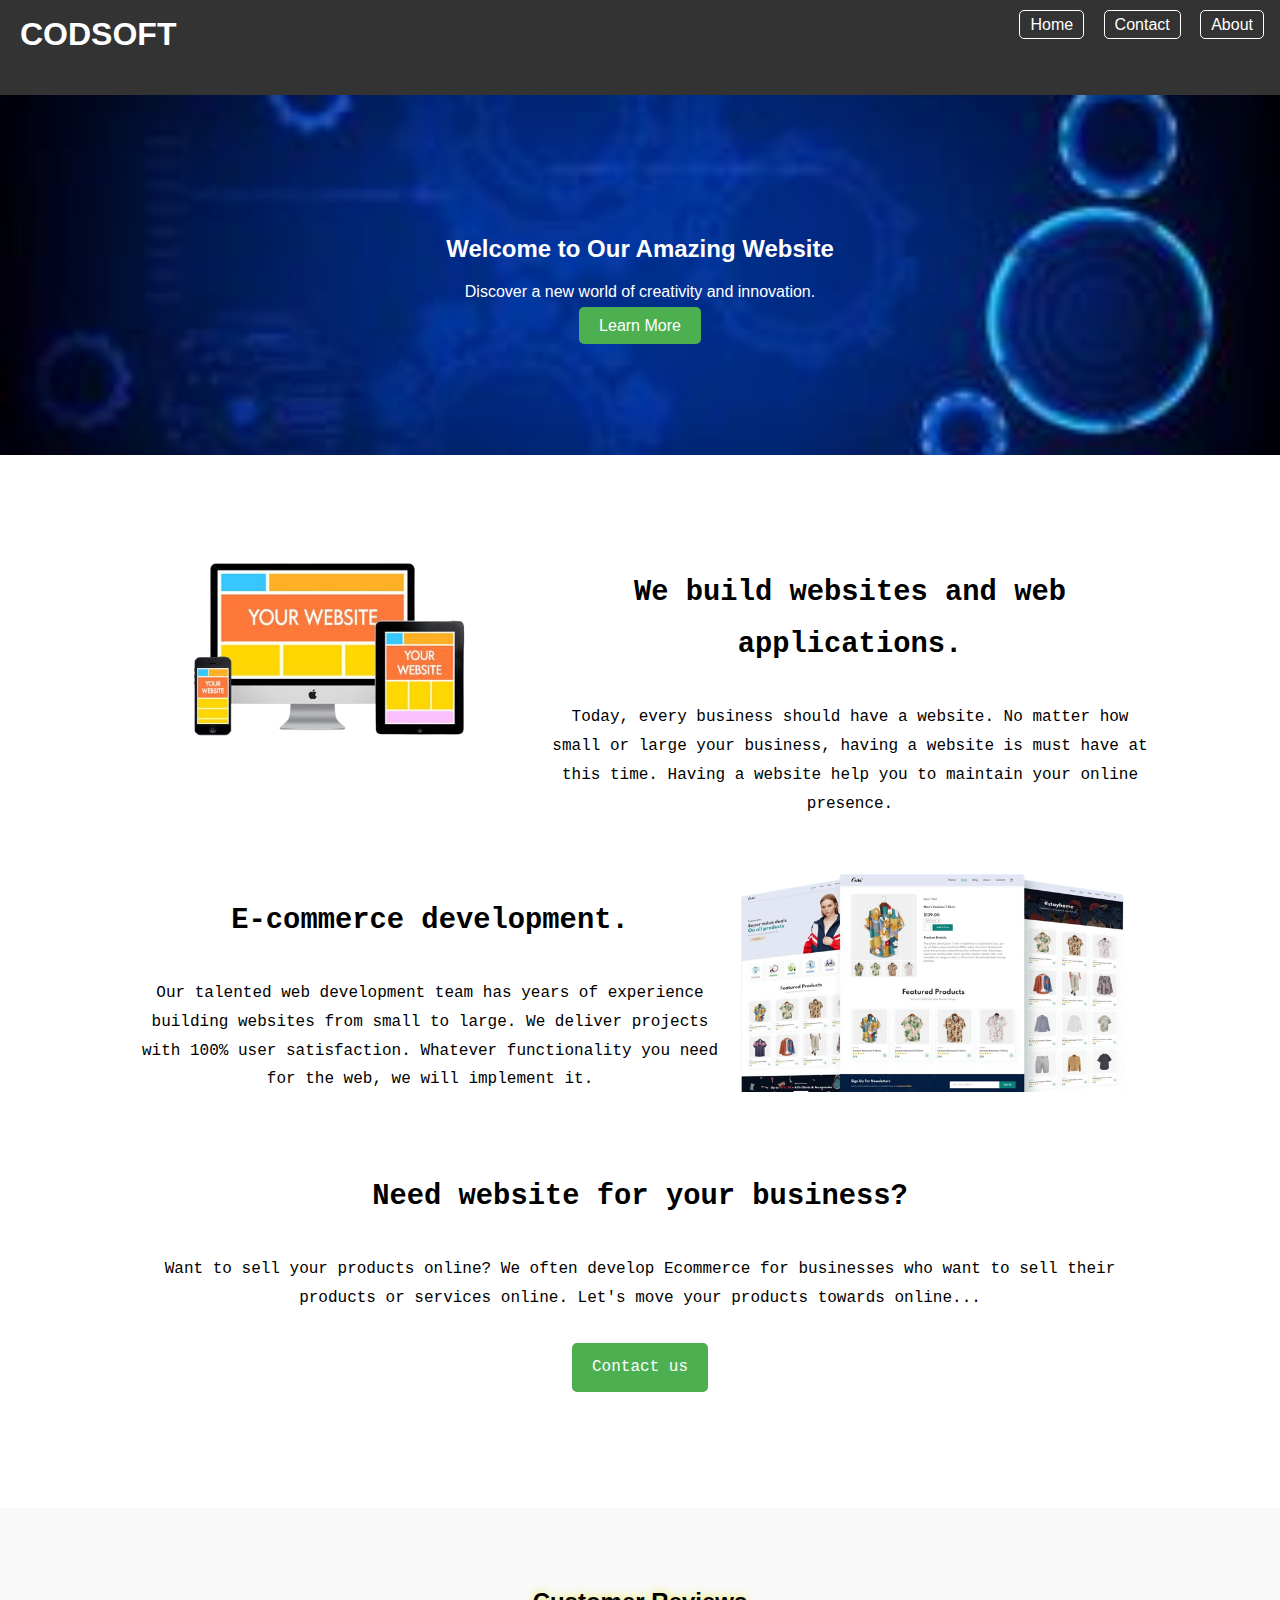
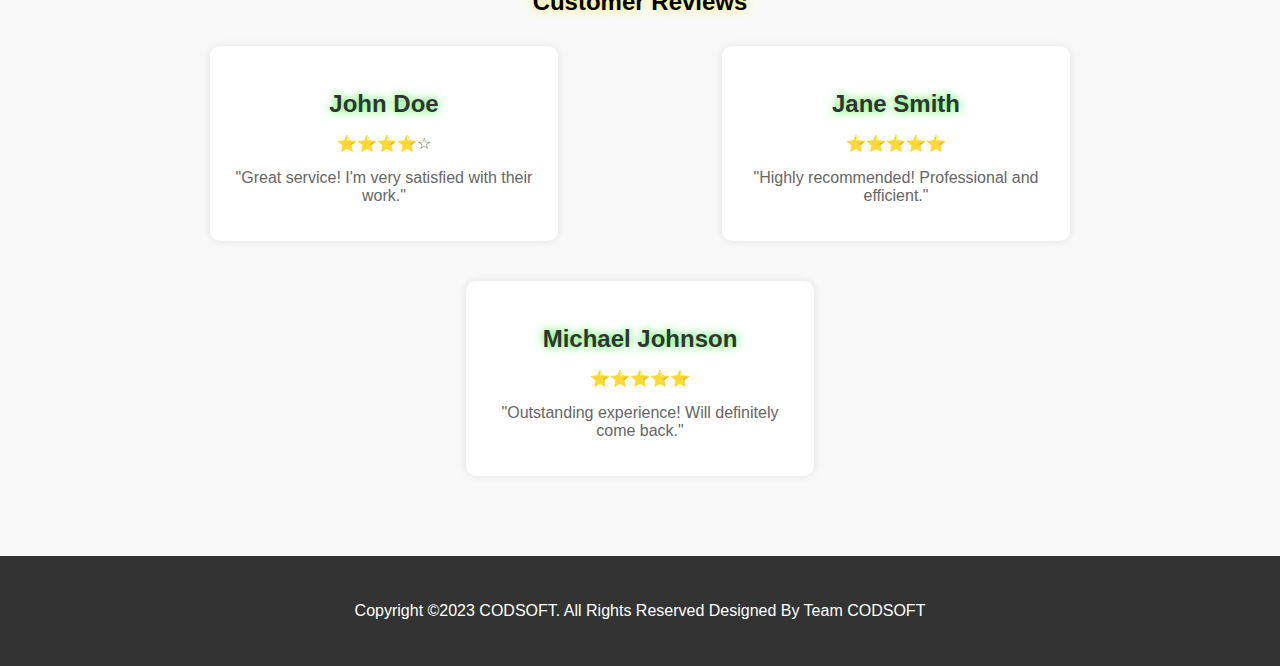
<file: index.html>
<!DOCTYPE html>
<html lang="en">

<head>
    <meta charset="UTF-8">
    <meta name="viewport" content="width=device-width, initial-scale=1.0">
    <title>Creative Landing Page</title>
    <link rel="stylesheet" href="Style1.css">
</head>

<body>
    <header>
        <div class="container3">
            <h1>CODSOFT</h1>
            <nav class="top-right-menu">
                <a href="Home.html">Home</a>
                <a href="contact.html">Contact</a>
                <a href="https://www.codsoft.in/about-us">About</a>
            </nav>
        </div>
    </header>

    <section id="hero">
        <div class="container">
            <h2>Welcome to Our Amazing Website</h2>
            <p>Discover a new world of creativity and innovation.</p>
            <a href="https://www.codsoft.in/" class="btn">Learn More</a>
        </div>
    </section>

    <section id="features">
        <div class="container">
            <img src="add1.png" alt="Web Development" class="feature-image">
            <div class="feature">
                <h3>We build websites and web applications.</h3>
                <p>Today, every business should have a website.

                    No matter how small or large your business, having a website is must have at this time.
                    
                    Having a website help you to maintain your online presence.</p>
            </div>
            <img src="add2.png" alt="Web Development" class="feature-image1">
            <div class="feature">
                <h3>E-commerce development.</h3>
                <p>Our talented web development team has years of experience building websites from small to large.

                    We deliver projects with 100% user satisfaction.
                    
                    Whatever functionality you need for the web, we will implement it.</p>
            </div>
            <div class="feature">
                <h3>Need website for your business?</h3>
                <p>Want to sell your products online?

                    We often develop Ecommerce for businesses who want to sell their products or services online.
                    
                    Let's move your products towards online...</p>
                    <a href="https://www.codsoft.in/contact-us" class="btn1">Contact us</a>
            </div>
        </div>
    </section>

   
    <section id="reviews">
        <div class="container2">
            <h2>Customer Reviews</h2>
    
            <div class="reviews">
                <div class="review">
                    <h3>John Doe</h3>
                    <p>⭐⭐⭐⭐☆</p>
                    <p>"Great service! I'm very satisfied with their work."</p>
                </div>
    
                <div class="review">
                    <h3>Jane Smith</h3>
                    <p>⭐⭐⭐⭐⭐</p>
                    <p>"Highly recommended! Professional and efficient."</p>
                </div>
    
                <div class="review">
                    <h3>Michael Johnson</h3>
                    <p>⭐⭐⭐⭐⭐</p>
                    <p>"Outstanding experience! Will definitely come back."</p>
                </div>
            </div>
        </div>
    </section>
    <footer>
        <div class="container">
            <p> Copyright ©2023 CODSOFT. All Rights Reserved Designed By Team CODSOFT</p>
        </div>
    </footer>
</body>

</html>
</file>
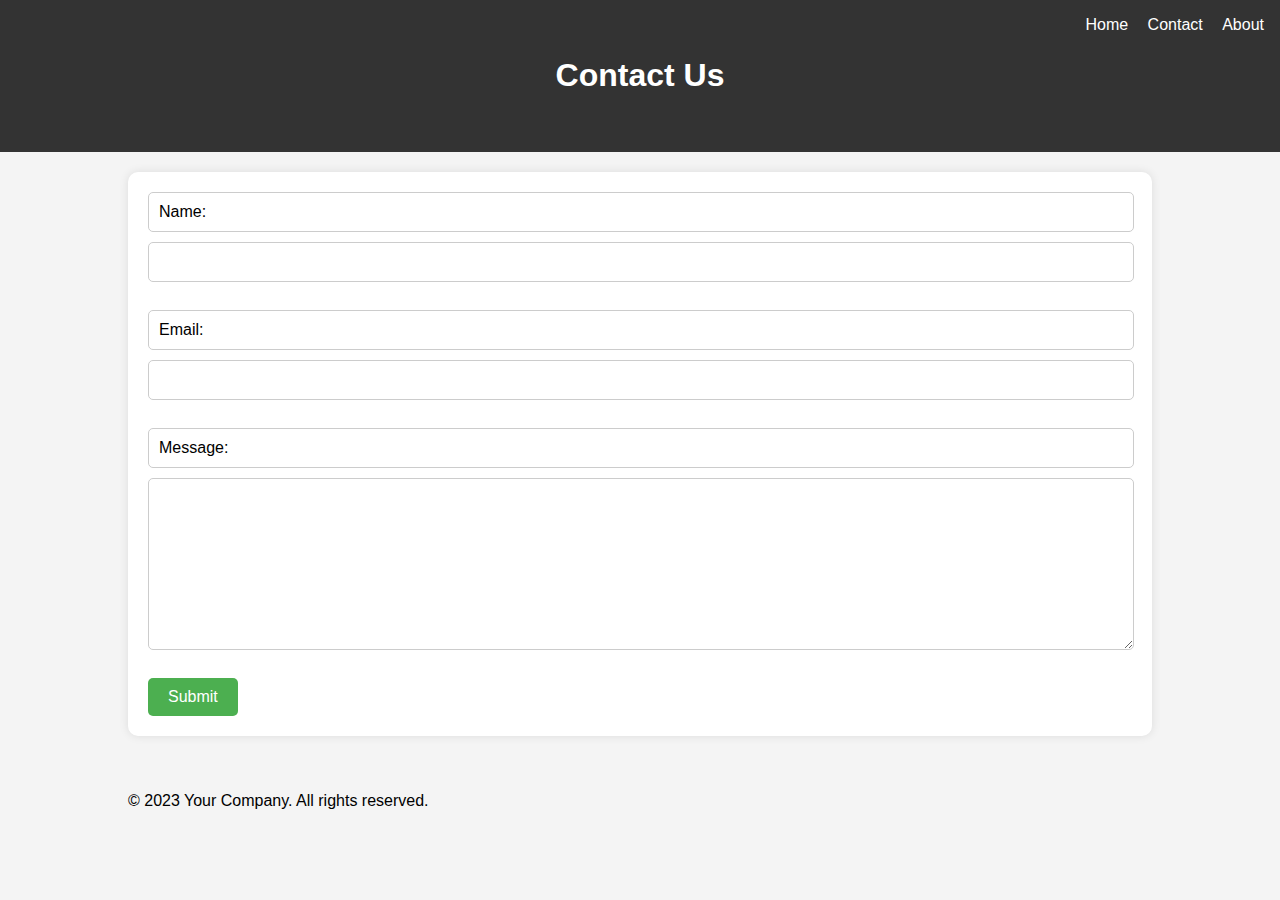
<file: contact.html>
<!DOCTYPE html>
<html lang="en">

<head>
    <meta charset="UTF-8">
    <meta name="viewport" content="width=device-width, initial-scale=1.0">
    <title>Contact Us</title>
    <link rel="stylesheet" href="style2.css">
   
</head>

<body>
    <header>
        <div class="container">
            <nav class="top-right-menu">
                <a href="Home.html">Home</a>
                <a href="contact.html">Contact</a>
                <a href="https://www.codsoft.in/about-us">About</a>
            </nav>
            <h1>Contact Us</h1>
        </div>
    </header>

    <div class="container">
        <form id="contact-form">
            <label for="name">Name:</label>
            <input type="text" id="name" name="name" required><br>

            <label for="email">Email:</label>
            <input type="email" id="email" name="email" required><br>

            <label for="message">Message:</label>
            <textarea id="message" name="message" rows="5" required></textarea><br>

            <button type="submit">Submit</button>
        </form>
    </div>

    <footer>
        <div class="container">
            <p>&copy; 2023 Your Company. All rights reserved.</p>
        </div>
    </footer>
</body>

</html>
</file>
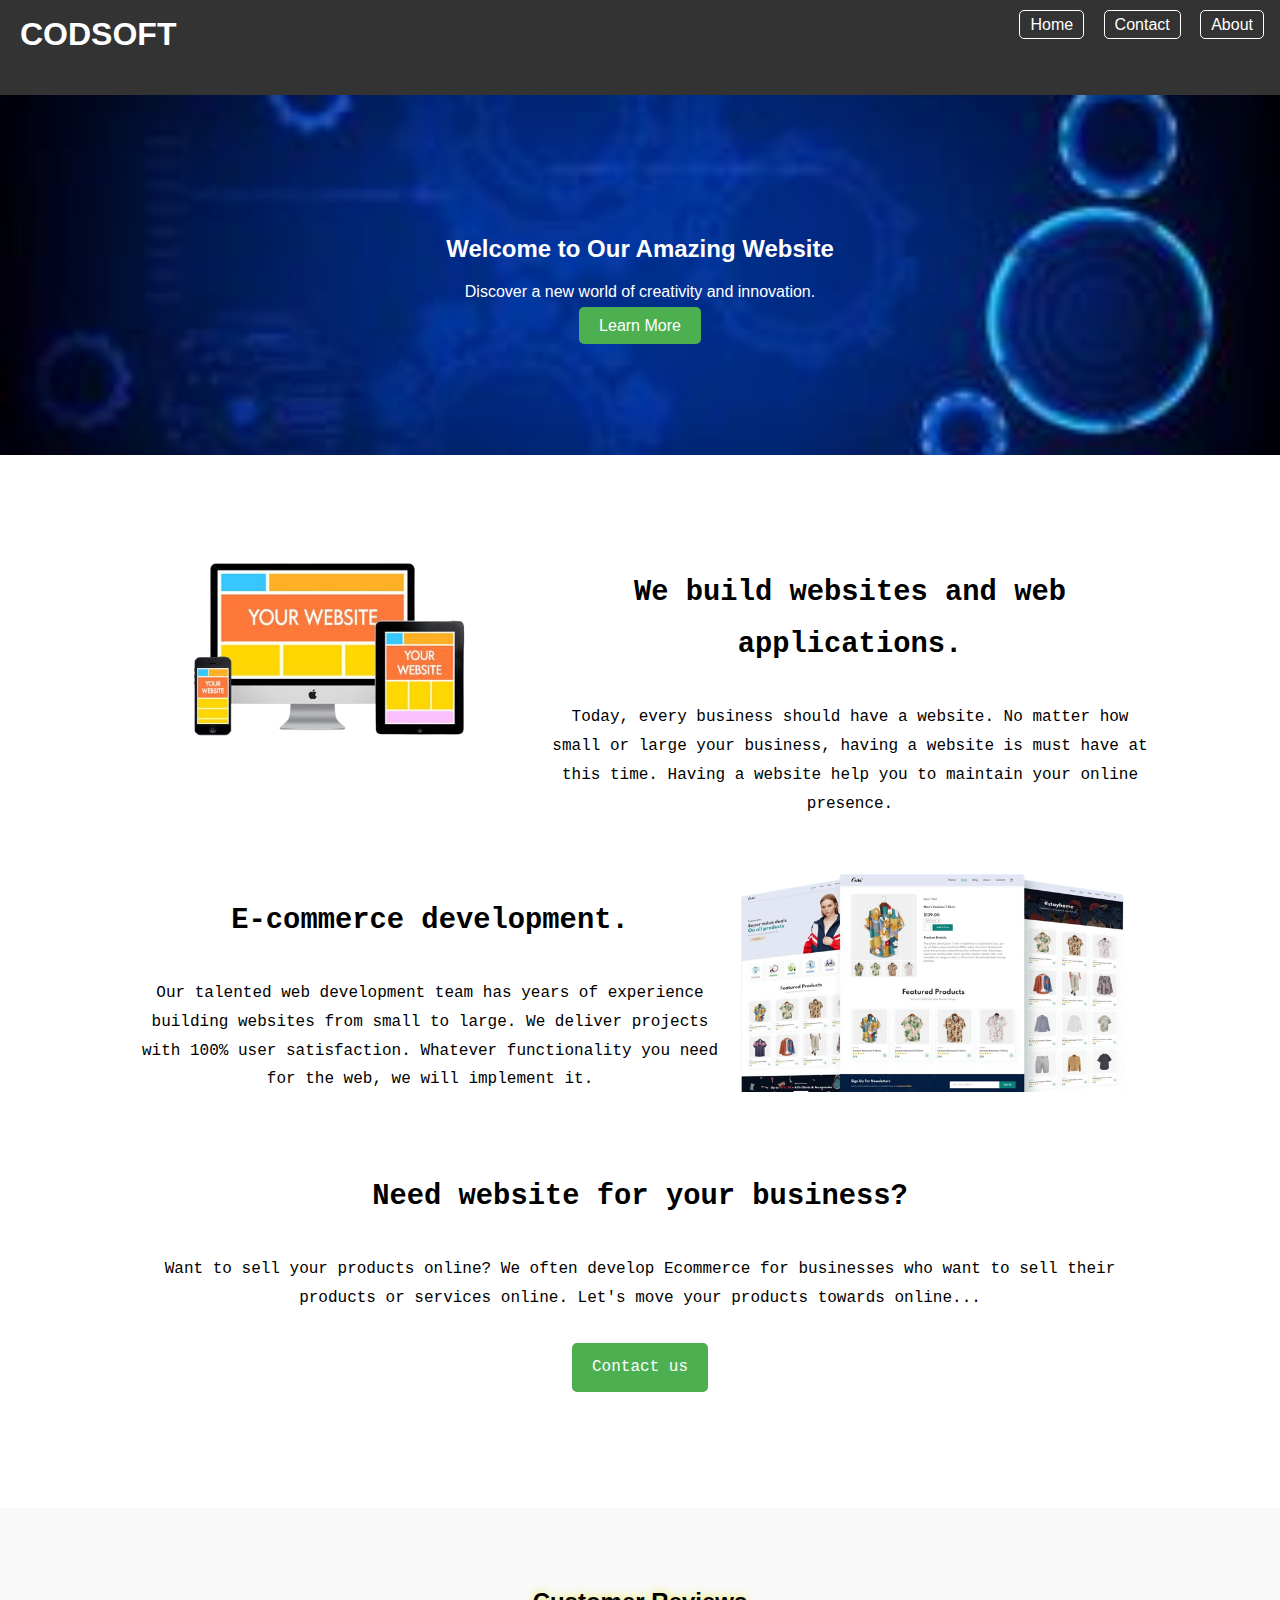
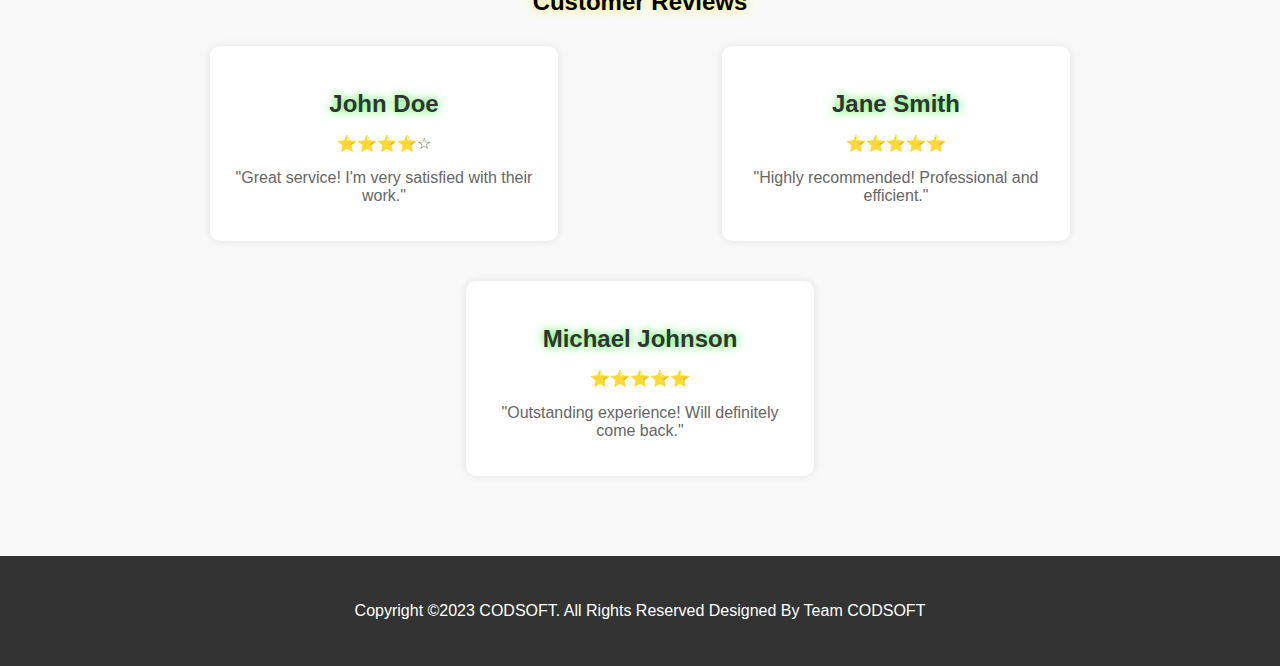
<file: Home.html>
<!DOCTYPE html>
<html lang="en">

<head>
    <meta charset="UTF-8">
    <meta name="viewport" content="width=device-width, initial-scale=1.0">
    <title>Creative Landing Page</title>
    <link rel="stylesheet" href="Style1.css">
</head>

<body>
    <header>
        <div class="container3">
            <h1>CODSOFT</h1>
            <nav class="top-right-menu">
                <a href="Home.html">Home</a>
                <a href="contact.html">Contact</a>
                <a href="https://www.codsoft.in/about-us">About</a>
            </nav>
        </div>
    </header>

    <section id="hero">
        <div class="container">
            <h2>Welcome to Our Amazing Website</h2>
            <p>Discover a new world of creativity and innovation.</p>
            <a href="https://www.codsoft.in/" class="btn">Learn More</a>
        </div>
    </section>

    <section id="features">
        <div class="container">
            <img src="add1.png" alt="Web Development" class="feature-image">
            <div class="feature">
                <h3>We build websites and web applications.</h3>
                <p>Today, every business should have a website.

                    No matter how small or large your business, having a website is must have at this time.
                    
                    Having a website help you to maintain your online presence.</p>
            </div>
            <img src="add2.png" alt="Web Development" class="feature-image1">
            <div class="feature">
                <h3>E-commerce development.</h3>
                <p>Our talented web development team has years of experience building websites from small to large.

                    We deliver projects with 100% user satisfaction.
                    
                    Whatever functionality you need for the web, we will implement it.</p>
            </div>
            <div class="feature">
                <h3>Need website for your business?</h3>
                <p>Want to sell your products online?

                    We often develop Ecommerce for businesses who want to sell their products or services online.
                    
                    Let's move your products towards online...</p>
                    <a href="https://www.codsoft.in/contact-us" class="btn1">Contact us</a>
            </div>
        </div>
    </section>

   
    <section id="reviews">
        <div class="container2">
            <h2>Customer Reviews</h2>
    
            <div class="reviews">
                <div class="review">
                    <h3>John Doe</h3>
                    <p>⭐⭐⭐⭐☆</p>
                    <p>"Great service! I'm very satisfied with their work."</p>
                </div>
    
                <div class="review">
                    <h3>Jane Smith</h3>
                    <p>⭐⭐⭐⭐⭐</p>
                    <p>"Highly recommended! Professional and efficient."</p>
                </div>
    
                <div class="review">
                    <h3>Michael Johnson</h3>
                    <p>⭐⭐⭐⭐⭐</p>
                    <p>"Outstanding experience! Will definitely come back."</p>
                </div>
            </div>
        </div>
    </section>
    <footer>
        <div class="container">
            <p> Copyright ©2023 CODSOFT. All Rights Reserved Designed By Team CODSOFT</p>
        </div>
    </footer>
</body>

</html>
</file>
<file: Style1.css>
body {
    font-family: Arial, sans-serif;
    margin: 0;
    padding: 0;
}
.container3 {
    display: flex;
    margin-top: -25px;
    justify-content: space-between;
    align-items: center;
    background-color: #333;
    color: white;
    padding: 10px 20px;
}

.top-right-menu a {
    margin-left: 20px;
    border: 1px solid white;
    padding: 5px 10px;
    border-radius: 5px;
    text-decoration: none;
    color: white;
    transition: color 0.3s ease;
}

.top-right-menu a:hover {
    color: #c51212;
}
.top-right-menu {
    position: absolute;
    top: 0;
    right: 0;
    padding: 1rem;
    background: #333;
}

.top-right-menu a {
    color: #fff;
    text-decoration: none;
    margin-left: 15px;
}
.container {
    width: 80%;
    margin: 0 auto;
    padding: 20px;
}

header {
    background-color: #333;
    color: #fff;
    text-align: center;
    padding: 10px 0;
}

#hero {
    background: url('bg1.jpg') center/cover;
    color: #fff;
    text-align: center;
    padding: 100px 0;
}


.btn {
    background-color: #4CAF50;
    color: #fff;
    padding: 10px 20px;
    border: none;
    border-radius: 5px;
    text-decoration: none;
}
.btn1 {
        background-color: #4CAF50;
        color: #fff;
        padding: 10px 20px;
        border: none;
        border-radius: 5px;
        text-decoration: none;
       
}
.feature {
    display: flex;
    flex-direction: column;
    align-items: center;
    text-align: center;
}

.btn1 {
    margin-top: 15px; 
}
.container2 {
    width: 80%;
    margin: 0 auto;
    padding: 20px;
    text-align: center;
}

.reviews {
    display: flex;
    justify-content: space-around;
    flex-wrap: wrap;
}
.review:hover {
    background-color: #f1f1f1; 
    box-shadow: 0px 0px 15px 0px rgba(0,0,0,0.2); 
}

.review {
    width: 30%;
    margin: 10px;
    padding: 20px;
    border-radius: 10px;
    box-shadow: 0px 0px 10px 0px rgba(0,0,0,0.1);
    text-align: center;
}
.container2 h2 {
    margin-bottom: 10px;
    text-shadow: 0px 0px 10px rgba(233, 233, 16, 0.8);
}
.review h3 {
    margin-bottom: 10px;
    text-shadow: 0px 0px 10px rgba(0, 255, 0, 0.8);
}

.review p {
    font-size: 0.9rem;
    color: #666;
}



.btn:hover {
    background: #70db29;
}


#reviews {
    background-color: #f9f9f9;
    padding: 40px 0;
    text-align: center;
}

.review {
    background-color: #fff;
    padding: 20px;
    border-radius: 10px;
    box-shadow: 0px 0px 10px 0px rgba(0, 0, 0, 0.1);
    margin: 20px 0;
}

.review h3 {
    margin-bottom: 10px;
    font-size: 1.5rem;
    color: #333;
}

.review p {
    font-size: 1rem;
    color: #666;
}


@media (max-width: 768px) {
    .review {
        padding: 15px;
        margin: 15px 0;
    }
}

#features {
    padding: 4rem 0;
    background-color: rgb(255, 255, 255);
    font-family: "Lucida Console", "Courier New", monospace;
    line-height: 1.8;
}

.feature {
    margin-bottom: 2rem;
}

.feature h3 {
    font-size: 1.8rem;
    margin-bottom: 1rem;
}

.feature-image {
    float: left;
    margin-right: 20px;
    max-width: 400px; 
    border-radius: 5px; 
}

.feature-image1 {
    float: right;
    margin-right: 20px;
    max-width: 400px; 
    border-radius: 5px; 
}

.feature:after {
    content: "";
    display: table;
    clear: both;
}


footer {
    background-color: #333;
    color: #fff;
    text-align: center;
    padding: 10px 0;
    position: relative;
    bottom: 0;
    width: 100%;
}
</file>
<file: style2.css>
body {
    font-family: Arial, sans-serif;
    background-color: #f4f4f4;
    margin: 0;
    padding: 0;
}

.container {
    width: 80%;
    margin: 0 auto;
    overflow: hidden;
    padding: 20px;
}

header {
    background-color: #333;
    color: #fff;
    text-align: center;
    padding: 1rem 0;
}

form {
    background-color: #fff;
    padding: 20px;
    border-radius: 10px;
    box-shadow: 0px 0px 10px 0px rgba(0,0,0,0.1);
}

form label,
form textarea,
form input[type="text"],
form input[type="email"] {
    display: block;
    margin-bottom: 10px;
    width: calc(100% - 20px);
    padding: 10px;
    font-size: 16px;
    border: 1px solid #ccc;
    border-radius: 5px;
}

form textarea {
    height: 150px;
}
.top-right-menu {
    position: absolute;
    top: 0;
    right: 0;
    padding: 1rem;
    background: #333;
}

.top-right-menu a {
    color: #fff;
    text-decoration: none;
    margin-left: 15px;
}
form button {
    background-color: #4caf50;
    color: white;
    border: none;
    padding: 10px 20px;
    cursor: pointer;
    border-radius: 5px;
    font-size: 16px;
    transition: background-color 0.3s ease;
}

form button:hover {
    background-color: #45a049;
}

@media (max-width: 768px) {
    form label,
    form textarea,
    form input[type="text"],
    form input[type="email"] {
        width: 100%;
    }
}
</file>
